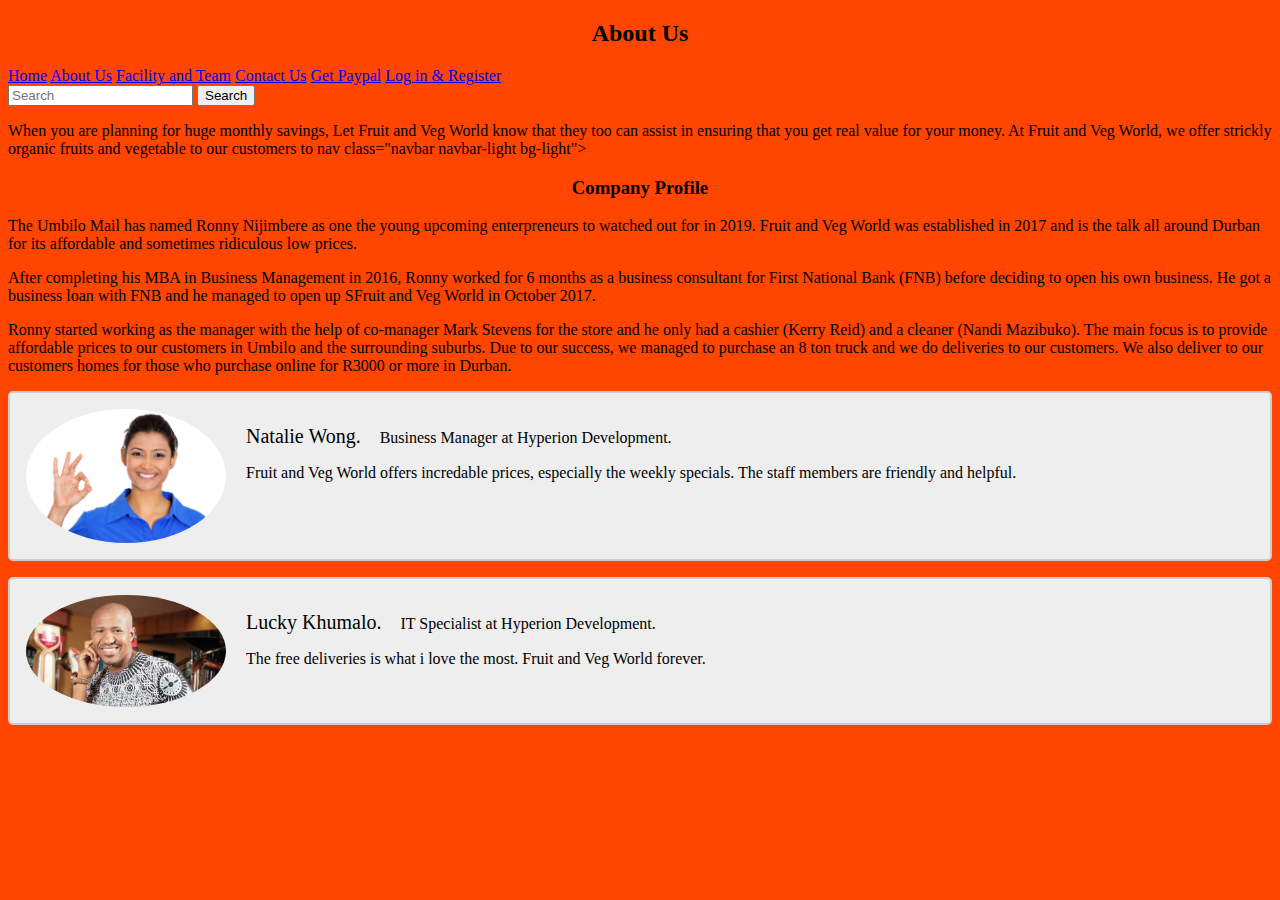
<file: About.html>
<!Doctype html>
<html lang="en-US">

<head>
    <meta name="viewport" content="device-width, initial-scale:1.0">
    <meta charset="UTF-8">
    <link rel="stylesheet" href="https://stackpath.bootstrapcdn.com/bootstrap/4.1.3/css/bootstrap.min.css" integrity="
        sha384-MCw98/SFnGE8fJT3GXwEOngsV7Zt27NXFoaoApmYm81iuXoPkFOJwJ8ERdknLPMO" crossorigin="anonymous">
    <title>About</title>
    <link rel="stylesheet" type="text/css" href="myStyles.css">
    <style>
        body {
            background-color: orangered;
        }

        h2,h3{
            text-align: center;
        }

    </style>
</head>

<body>
    <h2>About Us</h2>
    <nav class="navbar navbar-light bg-light">
        <a class="nav-brand" href="index.html">Home</a>
        <a class="nav-brand" href="About.html">About Us</a>
        <a class="nav-brand" href="facilityInfo.html">Facility and Team</a>
        <a class="nav-brand" href="mailto:fruitVeg@hotmail.com">Contact Us</a>
        <a class="nav-brand" href="https://www.paypal.com/za/Home">Get Paypal</a>
        <a class="nav-brand" href="Loggin.html">Log in & Register</a>
        <form class="form-inline">
            <input class="form-control mr-sm-2" type="search" placeholder="Search" aria-label="Search">
            <button class="btn btn-outline-success my-2 my-sm-0" type="submit">Search</button>
        </form>
    </nav>
    <p>When you are planning for huge monthly savings, Let Fruit and Veg World know that they too can assist in ensuring that you get real value for your money. At Fruit and Veg World, we offer strickly organic fruits and vegetable to our customers to nav class="navbar navbar-light bg-light">
        <h3>Company Profile</h3>
        <p>The Umbilo Mail has named Ronny Nijimbere as one the young upcoming enterpreneurs to watched out for in 2019. Fruit and Veg World was established in 2017 and is the talk all around Durban for its affordable and sometimes ridiculous low prices.</p>
        <p>After completing his MBA in Business Management in 2016, Ronny worked for 6 months as a business consultant for First National Bank (FNB) before deciding to open his own business. He got a business loan with FNB and he managed to open up SFruit and Veg World in October 2017.</p>
        <p>Ronny started working as the manager with the help of co-manager Mark Stevens for the store and he only had a cashier (Kerry Reid) and a cleaner (Nandi Mazibuko). The main focus is to provide affordable prices to our customers in Umbilo and the surrounding suburbs. Due to our success, we managed to purchase an 8 ton truck and we do deliveries to our customers. We also deliver to our customers homes for those who purchase online for R3000 or more in Durban.</p>
        <div class="container">
            <img src="images/customer.jpg" alt="customer" style="width: 200px">
            <p><span>Natalie Wong.</span> Business Manager at Hyperion Development.</p>
            <p>Fruit and Veg World offers incredable prices, especially the weekly specials. The staff members are friendly and helpful.</p>
        </div>
        <div class="container">
            <img src="images/customer1.jpg" alt="customer" style="width: 200px">
            <p><span>Lucky Khumalo.</span> IT Specialist at Hyperion Development.</p>
            <p>The free deliveries is what i love the most. Fruit and Veg World forever.</p>
        </div>
</body>

</html>
</file>
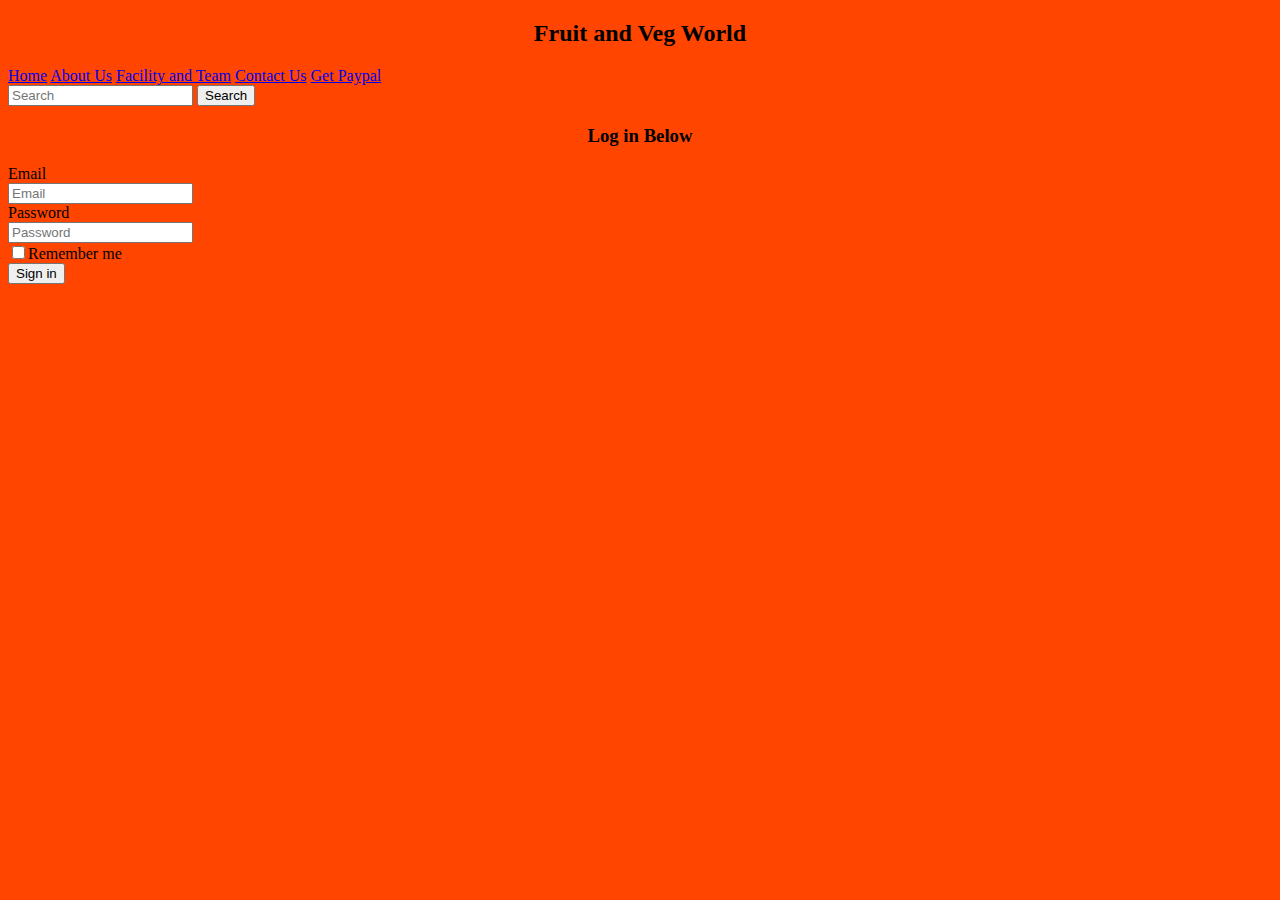
<file: Loggin.html>
<!Doctype html>
<html lang="en-US">

<head>
    <title>Fruit and Veg World</title>
    <meta charset="UTF-8">
    <meta name="viewport" content="device-width, initial-scale:1.0">
    <link rel="stylesheet" href="https://stackpath.bootstrapcdn.com/bootstrap/4.1.3/css/bootstrap.min.css" integrity="sha384-MCw98/SFnGE8fJT3GXwEOngsV7Zt27NXFoaoApmYm81iuXoPkFOJwJ8ERdknLPMO" crossorigin="anonymous">
    <style>
    body {
        background-color: orangered;
    }

    h2,h3 {
        text-align: center;
    }
    </style>
</head>

<body>
    <h2>Fruit and Veg World</h2>
    <nav class="navbar navbar-light bg-light">
        <a class="nav-brand" href="index.html">Home</a>
        <a class="nav-brand" href="About.html">About Us</a>
        <a class="nav-brand" href="facilityInfo.html">Facility and Team</a>
        <a class="nav-brand" href="mailto:fruitVeg@hotmail.com">Contact Us</a>
        <a class="nav-brand" href="https://www.paypal.com/za/Home">Get Paypal</a>
        <form class="form-inline">
            <input class="form-control mr-sm-2" type="search" placeholder="Search" aria-label="Search">
            <button class="btn btn-outline-success my-2 my-sm-0" type="submit">Search</button>
        </form>
    </nav>
    <h3>Log in Below</h3>
    <form class="form-horizontal">
        <div class="form-group">
            <label for="InputEmail1" class="col-sm-2 control label">Email</label>
            <div class="col-sm-10">
                <input type="email" class="form-control" id="inputEmail1" placeholder="Email">
            </div>
            <div class="form-group">
                <label for="inputPassword1" class="col-sm-2 control-label">Password</label>
                <div class="col-sm-10">
                    <input type="password" class="form-control" id="inputPassword1" placeholder="Password">
                </div>
                <div class="form-group">
                    <div class="col-sm-offset-2 col-sm-10">
                        <div class="checkbox">
                            <label>
                                <input type="checkbox">Remember me
                            </label>
                        </div>
                    </div>
                    <div class="form-group">
                        <div class="col-sm-offset-2 col-sm-10">
                            <button type="submit" class="btn btn-default">Sign in</button>
                        </div>
                    </div>
    </form>
</body>

</html>
</file>
<file: myStyles.css>
/* Style the container with a rounded border, grey background and some padding and margin */
.container {
  border: 2px solid #ccc;
  background-color: #eee;
  border-radius: 5px;
  padding: 16px;
  margin: 16px 0;
}

/* Clear floats after containers */
.container::after {
  content: "";
  clear: both;
  display: table;
}

/* Float images inside the container to the left. Add a right margin, and style the image as a circle */
.container img {
  float: left;
  margin-right: 20px;
  border-radius: 50%;
}

/* Increase the font-size of a span element */
.container span {
  font-size: 20px;
  margin-right: 15px;
}

/* Add media queries for responsiveness. This will center both the text and the image inside the container */
@media (max-width: 500px) {
  .container {
    text-align: center;
  }

  .container img {
    margin: auto;
    float: none;
    display: block;
  }
}
</file>
